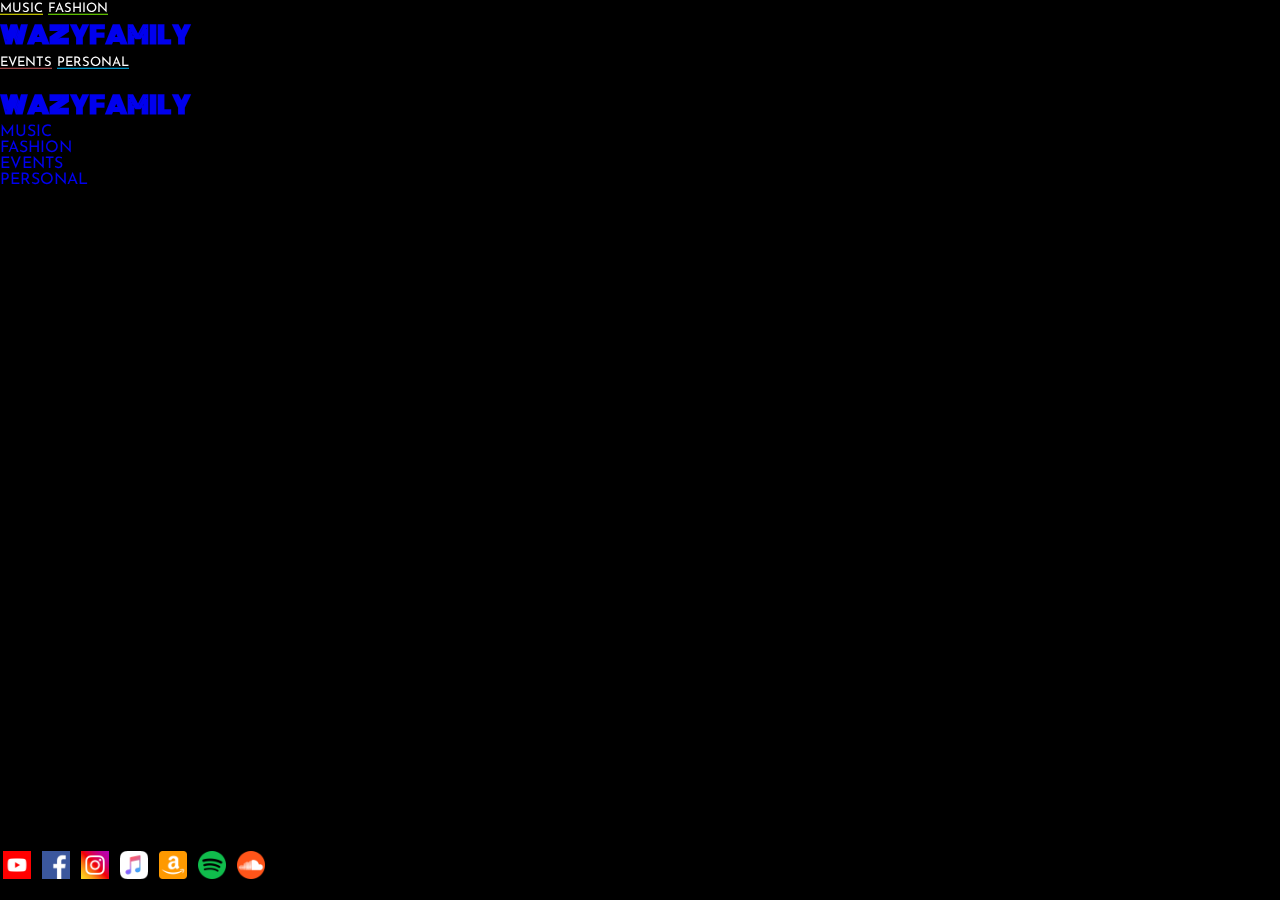
<file: Wazy_website/index.html>
<!DOCTYPE html>
<html>

<head>

  <meta charset="utf-8">
  <meta http-equiv="X-UA-Compatible" content="IE=edge">
  <title>WAZYFAMILY</title>
  <meta name="description" content="Wazy Family Website.">
  <link rel="stylesheet" href="https://stackpath.bootstrapcdn.com/bootstrap/4.1.3/css/bootstrap.min.css" integrity="sha384-MCw98/SFnGE8fJT3GXwEOngsV7Zt27NXFoaoApmYm81iuXoPkFOJwJ8ERdknLPMO" crossorigin="anonymous">
  <link href="https://fonts.googleapis.com/css?family=Josefin+Sans" rel="stylesheet">
  <link href="https://fonts.googleapis.com/css?family=Monoton" rel="stylesheet">
  <link rel="stylesheet"href="https://cdn.jsdelivr.net/npm/animate.css@3.5.2/animate.min.css">
  <link rel="stylesheet" href="https://use.fontawesome.com/releases/v5.2.0/css/all.css" integrity="sha384-hWVjflwFxL6sNzntih27bfxkr27PmbbK/iSvJ+a4+0owXq79v+lsFkW54bOGbiDQ" crossorigin="anonymous">
  <link rel="stylesheet" href="main.css">
  <link rel="stylesheet" href="homestyles.css">

</head>


<body>

  <div class = "d-none d-lg-block">
    <nav class="navbar navbar-dark sticky-top justify-content-center py-4 my-0 animated slideInDown" style = "background-color: black;">
      <div class = "container w-50">

        <a href="music.html" id = "music">MUSIC</a>
        <a href="fashion.html" id = "fashion">FASHION</a>

        <a href="home.html">
          <h2 class = "text-white">WAZYFAMILY</h2>
        </a>

        <a href="events.html" id= "events">EVENTS</a>

        <a href="Personal.html" id = "personal">PERSONAL</a>

      </div>
    </nav>
  </div>

  <div class="d-lg-none d-xl-none">
    <nav class="navbar navbar-dark sticky-top justify-content-between py-4 my-0" style = "background-color: black;">
      <button class="navbar-toggler" type="button" data-toggle="collapse" data-target="#navbarToggle" aria-controls="navbarToggle" aria-expanded="false" aria-label="Toggle navigation">
        <span class = "text-white">
          <i class="fas fa-bars"></i>
        </span>
      </button>
      <a href="home.html">
        <h2 class = "text-white">WAZYFAMILY</h2>
      </a>
    </nav>

    <div class = "collapse navbar-collapse" id ="navbarToggle">
      <ul class="navbar-nav pl-4">
        <li class="nav-item">
          <a class="nav-link text-white" href="music.html">MUSIC</a>
        </li>
        <li class="nav-item">
          <a class="nav-link text-white" href="fashion.html">FASHION</a>
        </li>
        <li class="nav-item">
          <a class="nav-link text-white" href="events.html">EVENTS</a>
        </li>
        <li class = "nav-item">
          <a class = "nav-link text-white" href = "personal.html">PERSONAL</a>
        </li>
      </ul>

    </div>
  </div>


<iframe src="https://www.youtube.com/embed/9nGNJSg7Fws?autoplay=1;&ampcontrols=0;rel=0&amp;&ampshowinfo=0&amp;mute=1" frameborder="0" allow="autoplay; encrypted-media" allowfullscreen></iframe>

  <!-- <video autoplay loop muted>
    <source src="resource/misc_video/Hameed%20Idowu%20feat.%20CDQ%20-%20Regular.mp4" type="video/mp4" />
  </video> -->


  <div id = "footer">
    <div class = "container">
      <div class = "row">
        <div class = "col-sm text-center text-white ">
          <sub>powered by Imagine Creative Works</sub>
        </div>
        <div class = "col-sm text-center text-white">
          <sub>wazyfamily © 2018</sub>
        </div>
        <div class = "col-sm text-center">
          <a href="https://www.youtube.com/user/1hameed"> <img src="resource/icons/youtube.png" class="icon rounded-circle"/> </a>
          <a href="https://www.facebook.com/george.idowu"> <img src="resource/icons/facebook.png" class="icon rounded-circle"/></a>
          <a href="https://www.instagram.com/simplyhameed/?hl=en"> <img src="resource/icons/instagram.png" class="icon rounded-circle"/></a>
          <a href="https://itunes.apple.com/us/album/regular-feat.-cdq-single/id1138903142"><img src="resource/icons/applemusic2.png" class="icon rounded-circle"/></a>
          <a href="https://www.amazon.com/Regular-feat-Explicit-Hameed-Idowu/dp/B01JD1ZK1K"><img src="resource/icons/amazon.png" class="icon rounded-circle"/></a>
          <a href="https://open.spotify.com/artist/2qyi29uHI6UryMw1IJiy9b"> <img src="resource/icons/spotify.png" class="icon rounded-circle"/></a>
          <a href="https://soundcloud.com/simplyhameed"> <img src="resource/icons/soundcloud.png" class="icon rounded-circle"/></a>
        </div>
      </div>
    </div>
  </div>


</div>

<script src="https://code.jquery.com/jquery-3.3.1.slim.min.js" integrity="sha384-q8i/X+965DzO0rT7abK41JStQIAqVgRVzpbzo5smXKp4YfRvH+8abtTE1Pi6jizo" crossorigin="anonymous"></script>
<script src="https://cdnjs.cloudflare.com/ajax/libs/popper.js/1.14.3/umd/popper.min.js" integrity="sha384-ZMP7rVo3mIykV+2+9J3UJ46jBk0WLaUAdn689aCwoqbBJiSnjAK/l8WvCWPIPm49" crossorigin="anonymous"></script>
<script src="https://stackpath.bootstrapcdn.com/bootstrap/4.1.3/js/bootstrap.min.js" integrity="sha384-ChfqqxuZUCnJSK3+MXmPNIyE6ZbWh2IMqE241rYiqJxyMiZ6OW/JmZQ5stwEULTy" crossorigin="anonymous"></script>

</body>

</html>
</file>
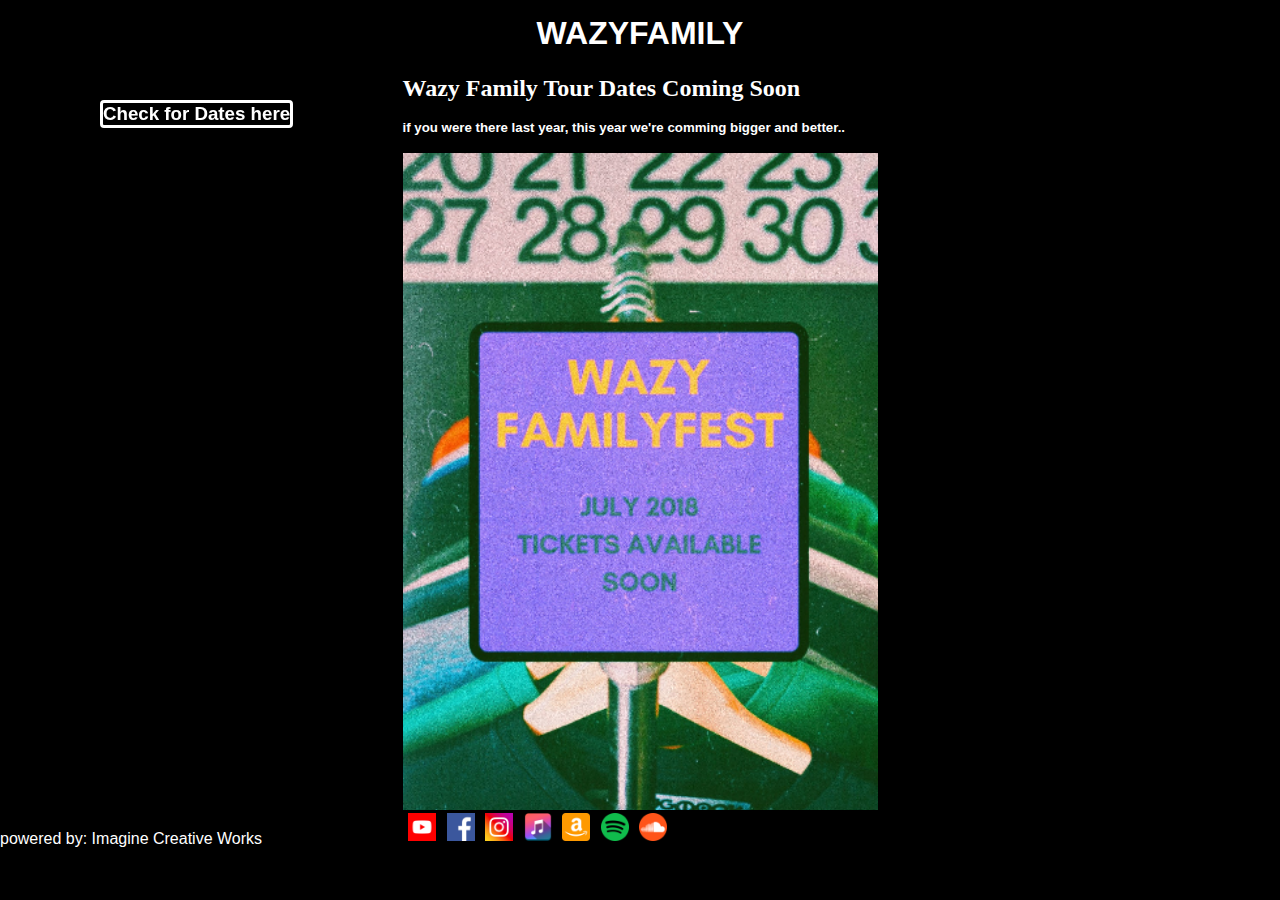
<file: Wazy_website/events.html>
﻿<!DOCTYPE html>
<html>
    
    <head>
        
        <meta charset="utf-8">
        <meta http-equiv="X-UA-Compatible" content="IE=edge">
        <title> Wazyfamily </title>
        <meta name="description" content="Wazy Family Website.">
        <link rel="stylesheet" href="main.css">
        <link rel="stylesheet" href="eventsstyles.css">
        
        
    </head>
    
    
    <body>
        
      
        <div id='header'>
            <a href="index.html"><h1>Wazyfamily</h1></a>
        </div>
        

 
        <div id='body'> 
            
            <div id='content'>
                <h2>Wazy Family Tour Dates Coming Soon</h2>
                <br/>
                <h5> if you were there last year, this year we're comming bigger and better..</h5>
                <br/>
                <img src='resource/events/events.PNG'/>
          
            </div>
                  <a href="https://www.eventbrite.com/o/wazy-family-13693979516" id='eventbrite'><h3> Check for Dates here </h3></a>
            
            
        
        </div>
        
         <div id='footer'>
            
                <a href="http://www.icwks.com/" id='icwtext'> powered by: Imagine Creative Works </a> 
                <span id='trademark'> wazyfamily ©  2018 </span> 

                <a href="https://www.youtube.com/user/1hameed"> <img src="resource/icons/youtube.png" class="icon"/> </a>
                <a href="https://www.facebook.com/george.idowu"> <img src="resource/icons/facebook.png" class="icon"/></a>
                <a href="https://www.instagram.com/simplyhameed/?hl=en"> <img src="resource/icons/instagram.png" class="icon"/></a>
                <a href="https://itunes.apple.com/us/album/regular-feat.-cdq-single/id1138903142"><img src="resource/icons/applemusic.png" class="icon"/></a>
                <a href="https://www.amazon.com/Regular-feat-Explicit-Hameed-Idowu/dp/B01JD1ZK1K"><img src="resource/icons/amazon.png" class="icon"/></a>
                <a href="https://open.spotify.com/artist/2qyi29uHI6UryMw1IJiy9b"> <img src="resource/icons/spotify.png" class="icon"/></a>
                <a href="https://soundcloud.com/simplyhameed"> <img src="resource/icons/soundcloud.png" class="icon"/></a>
            </div>
        
    </body>
    
</html>
</file>
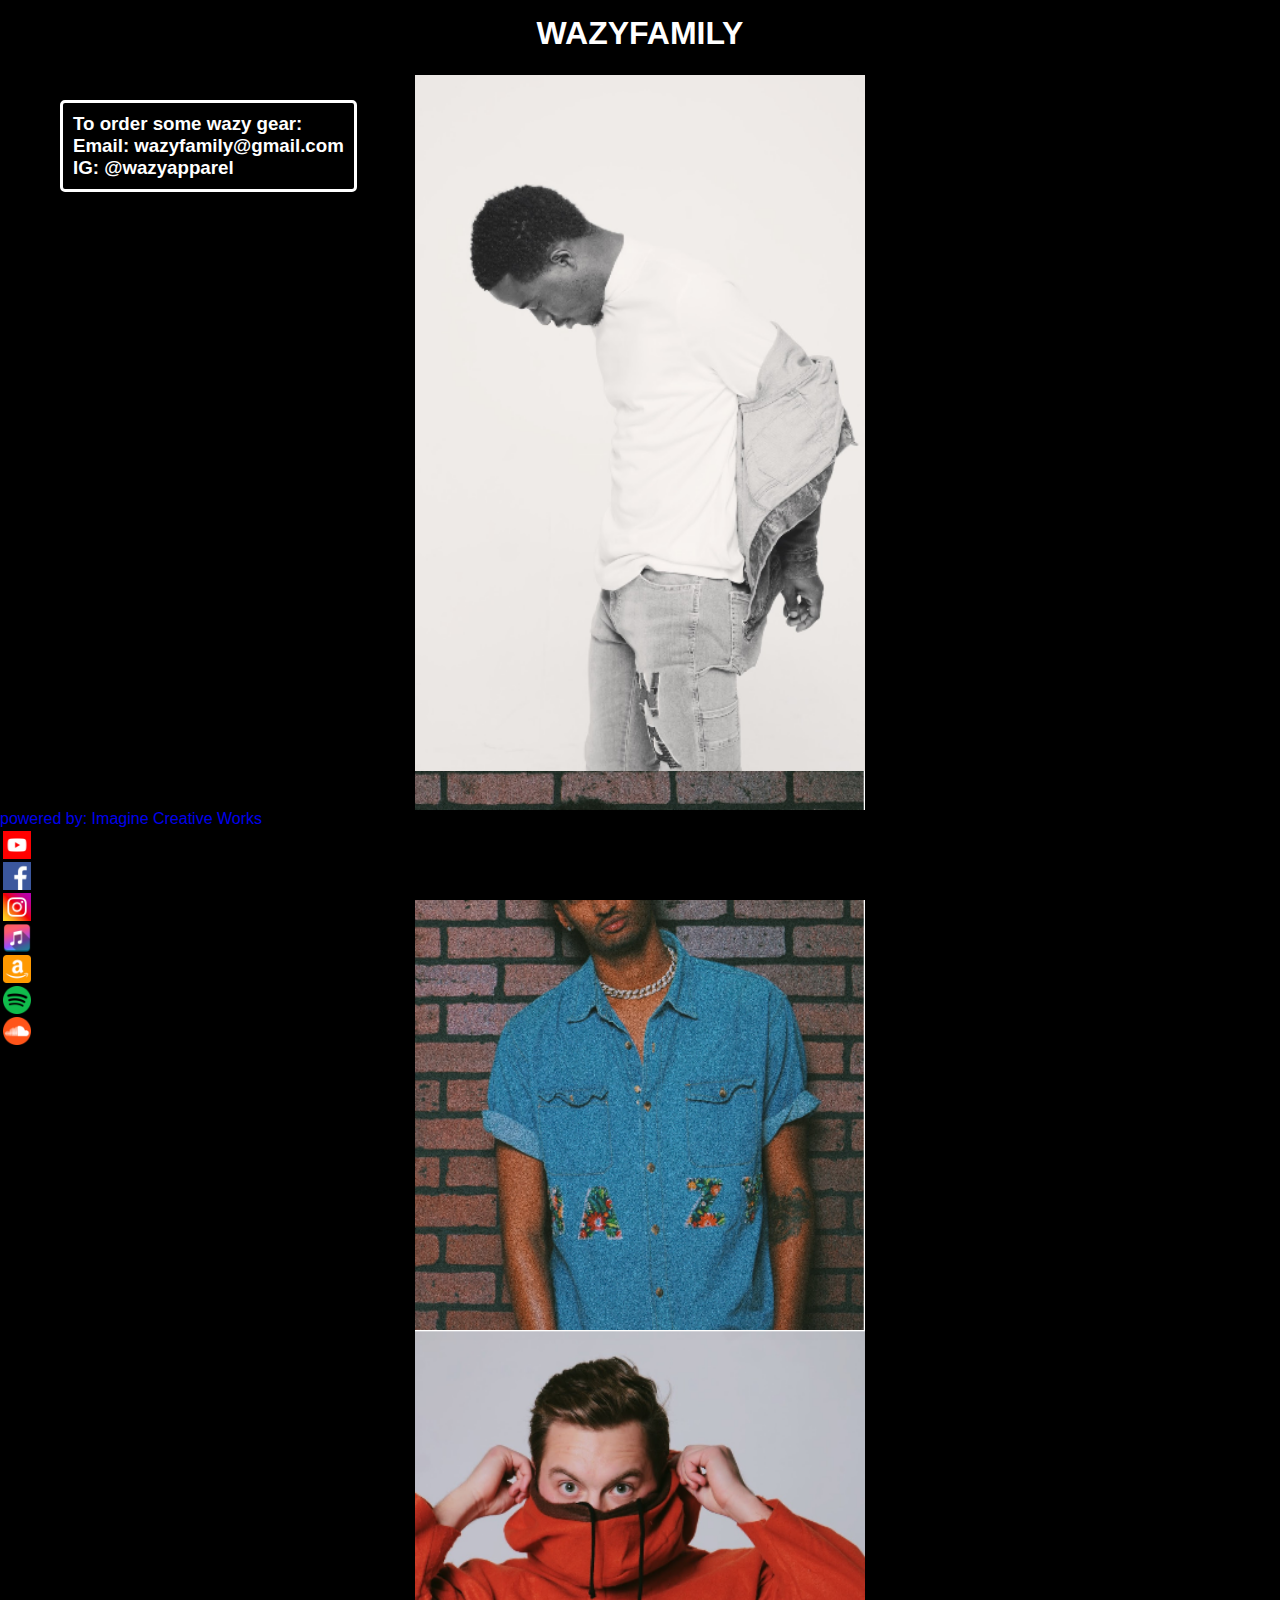
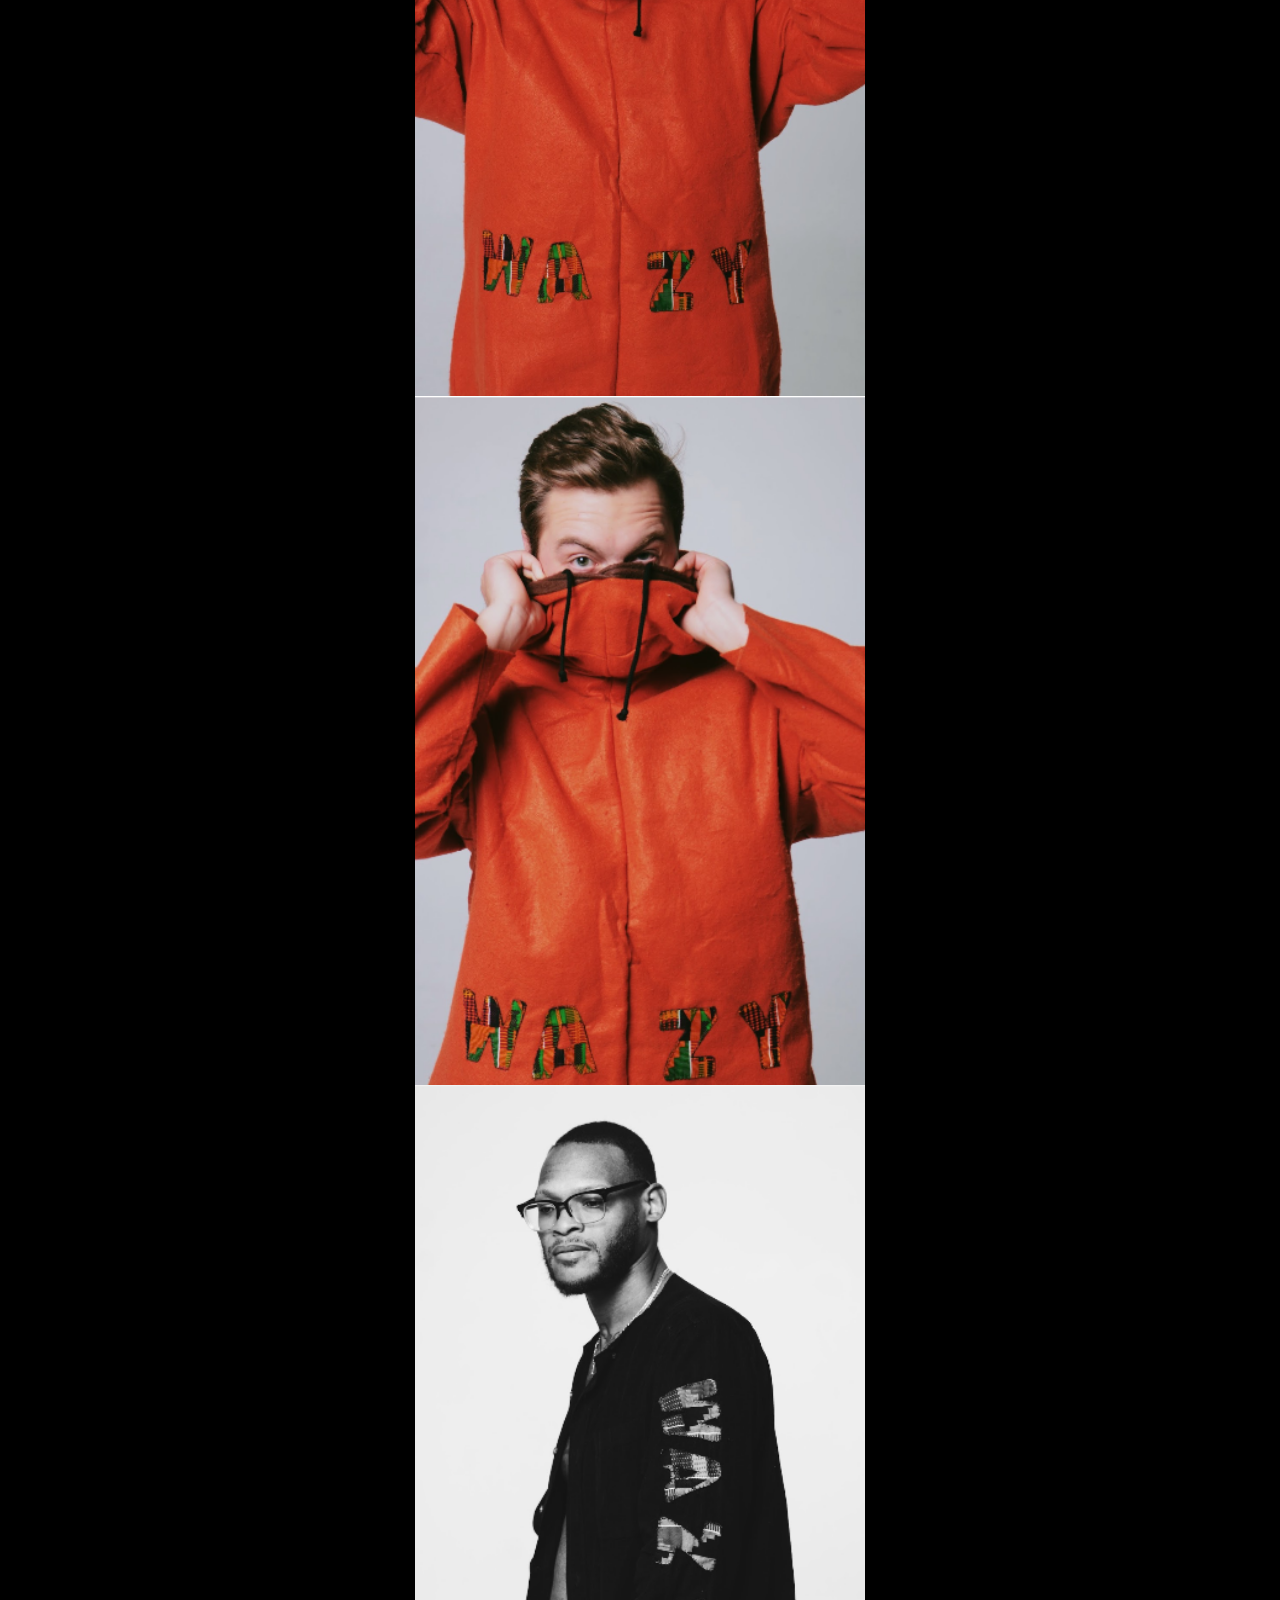
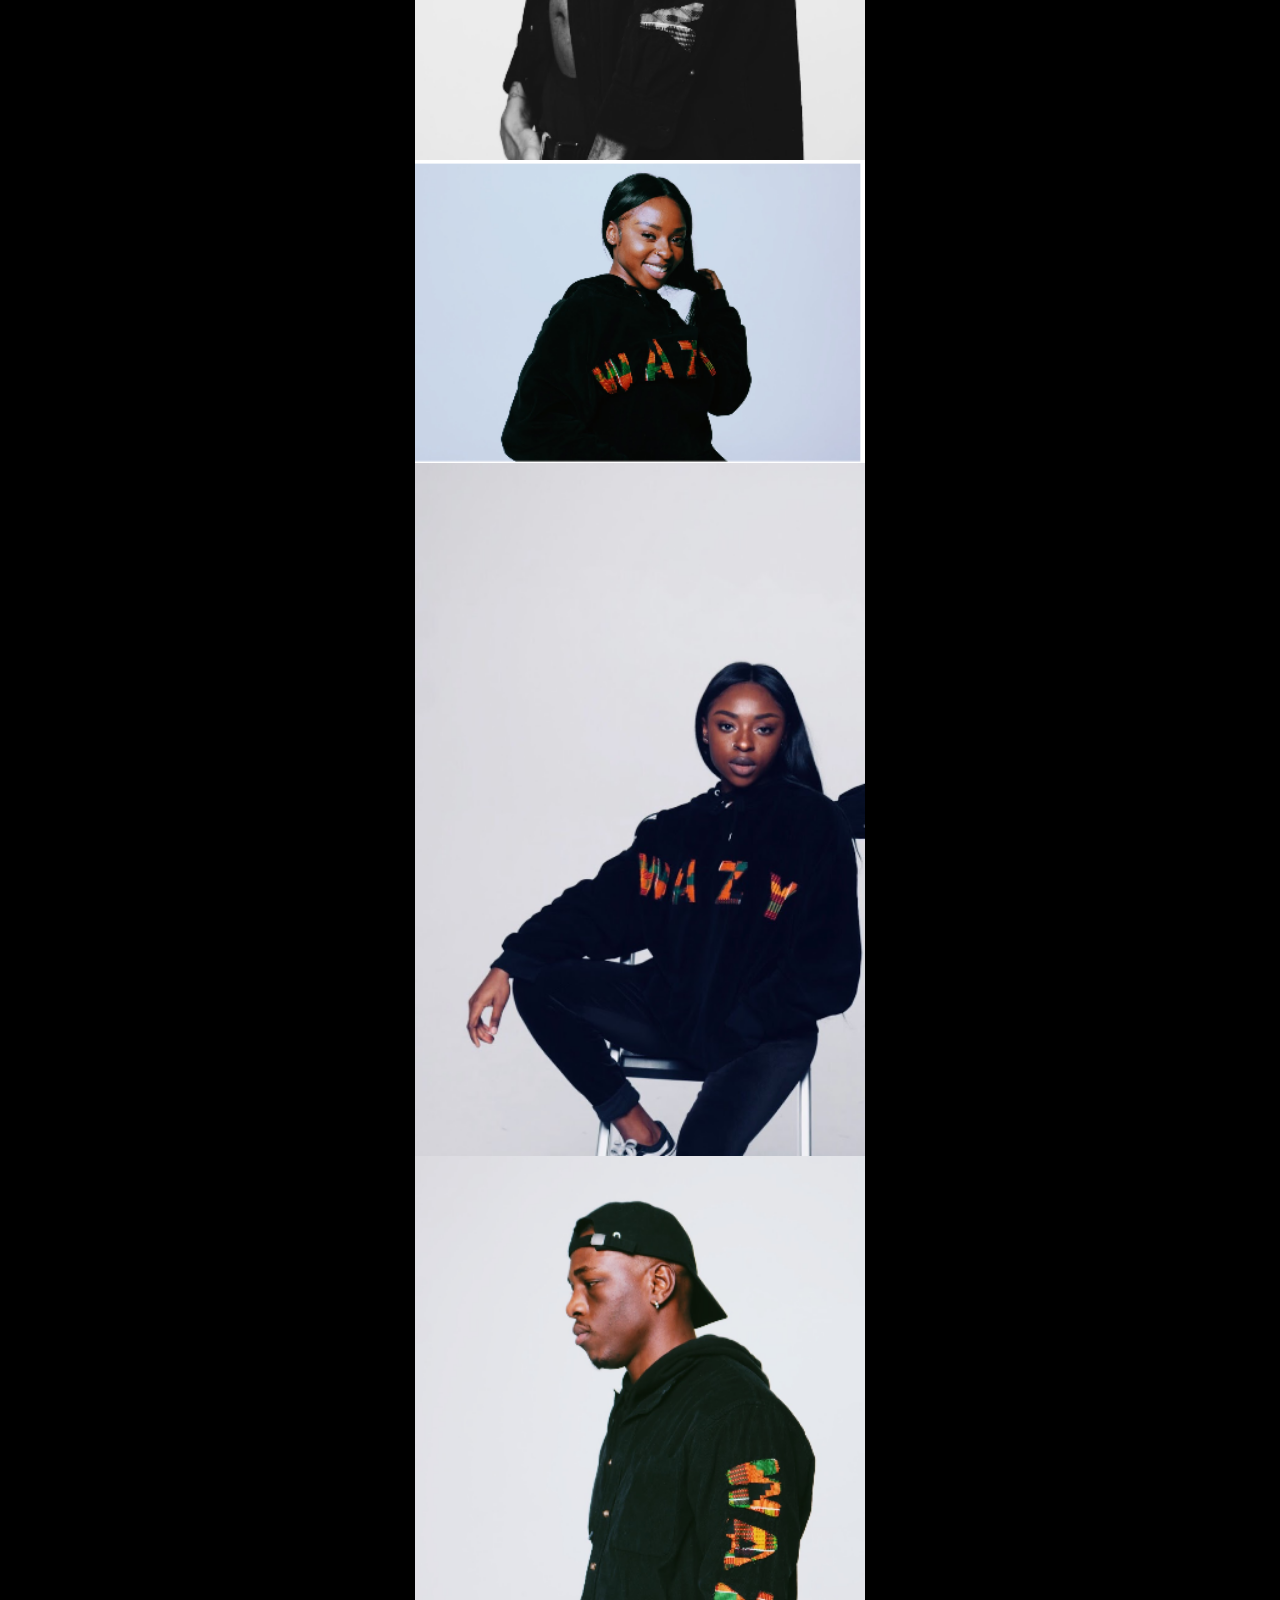
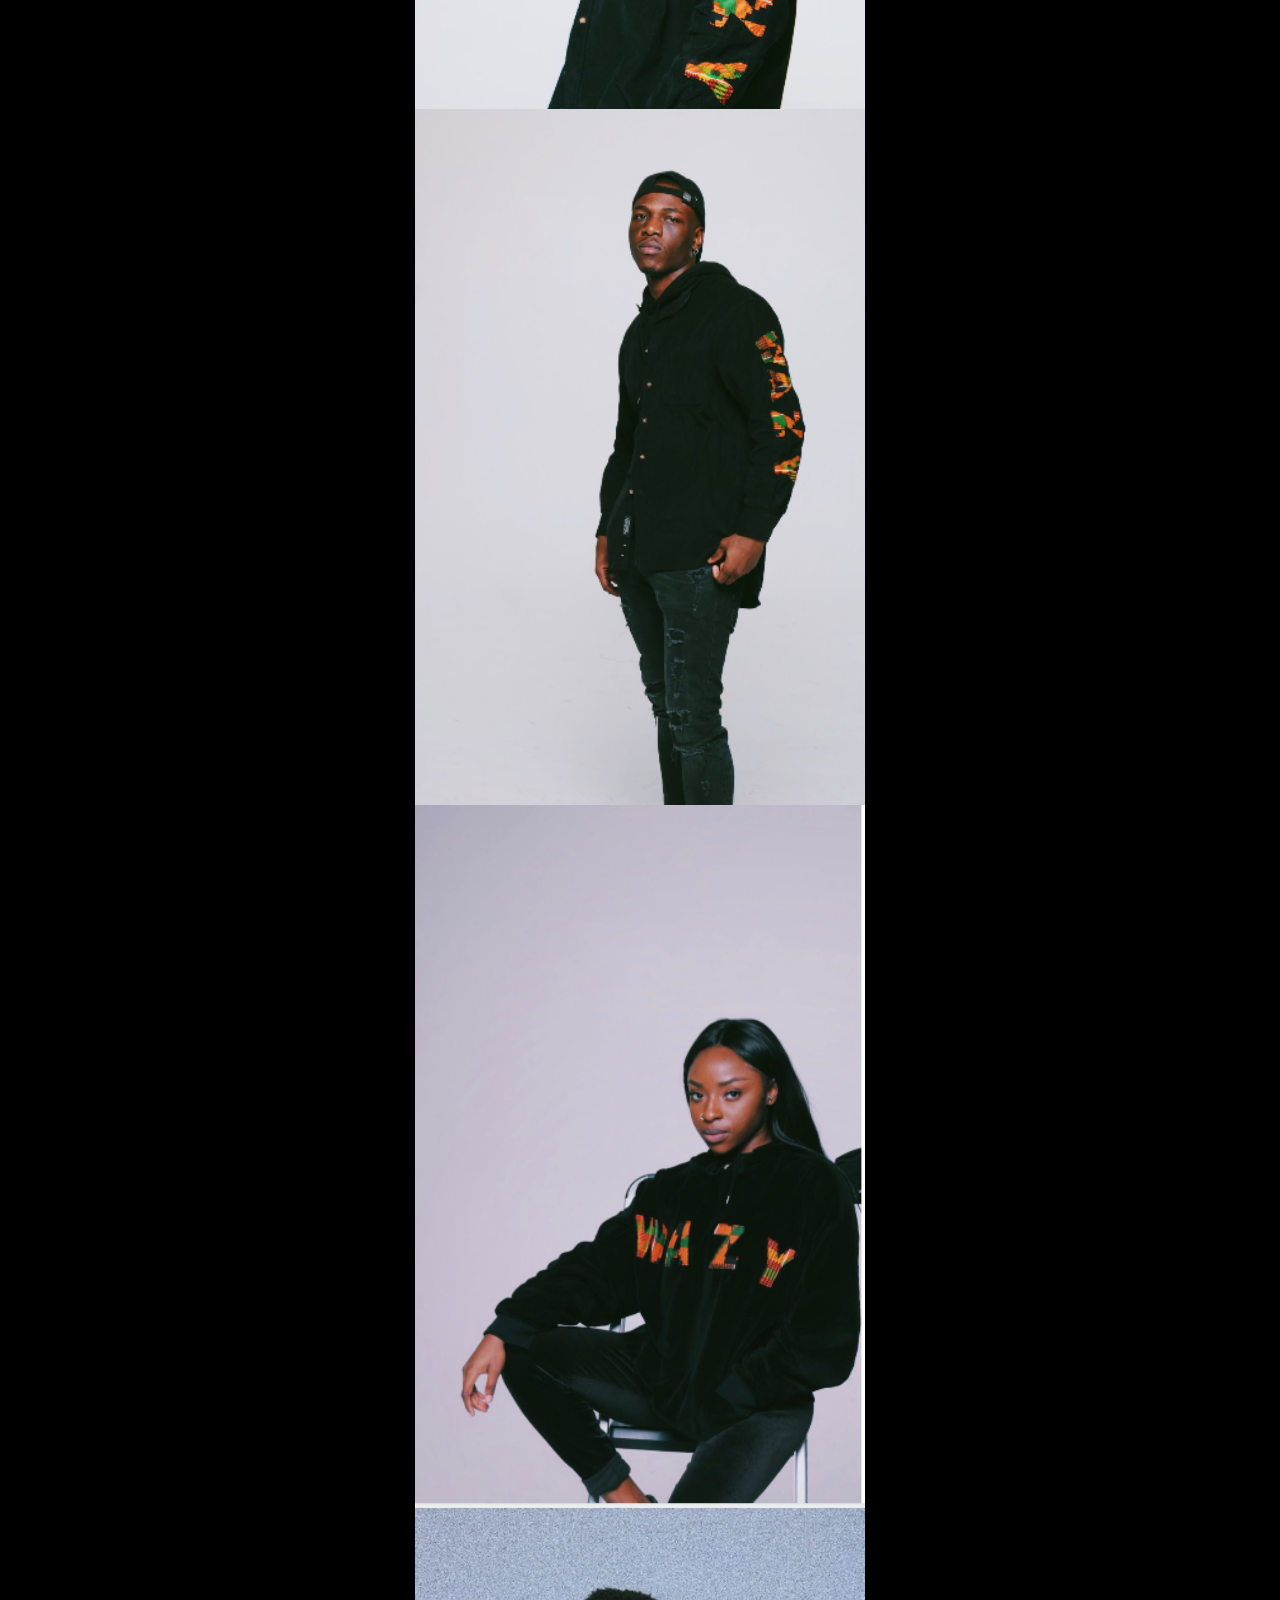
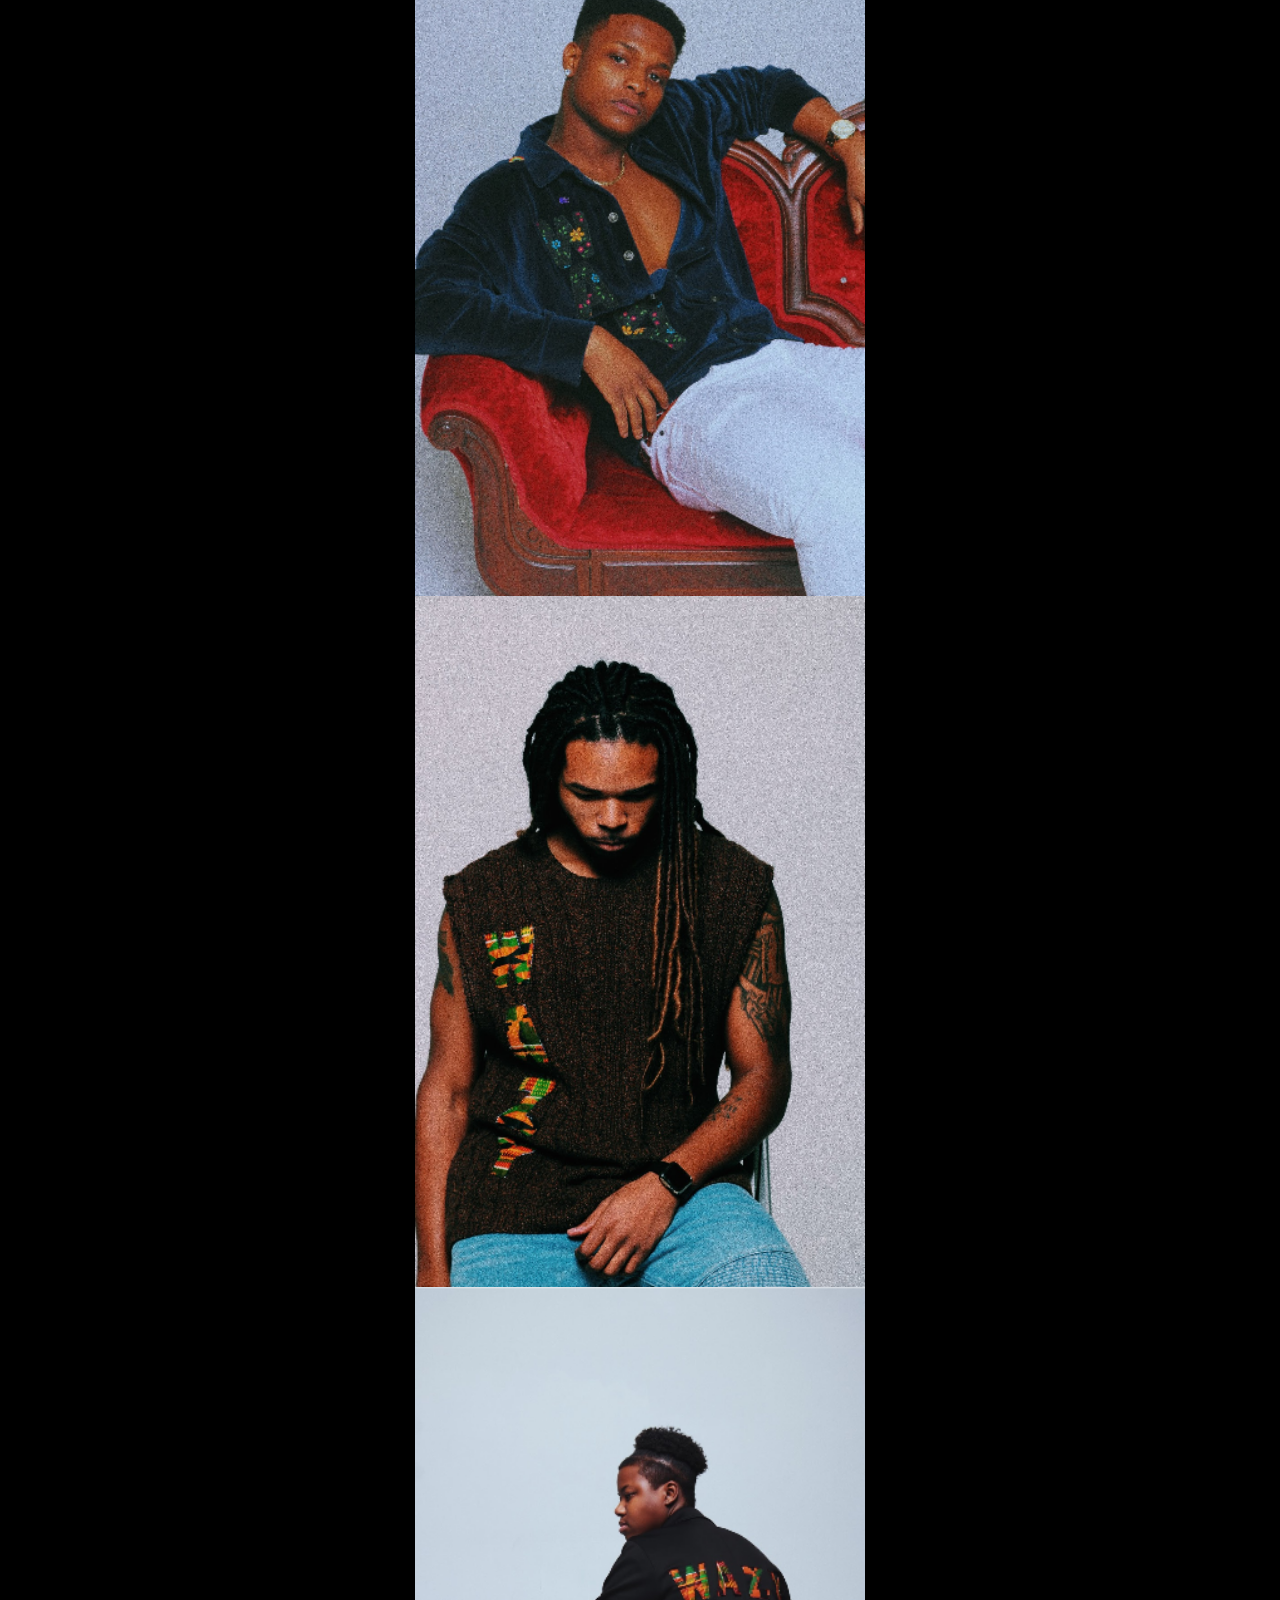
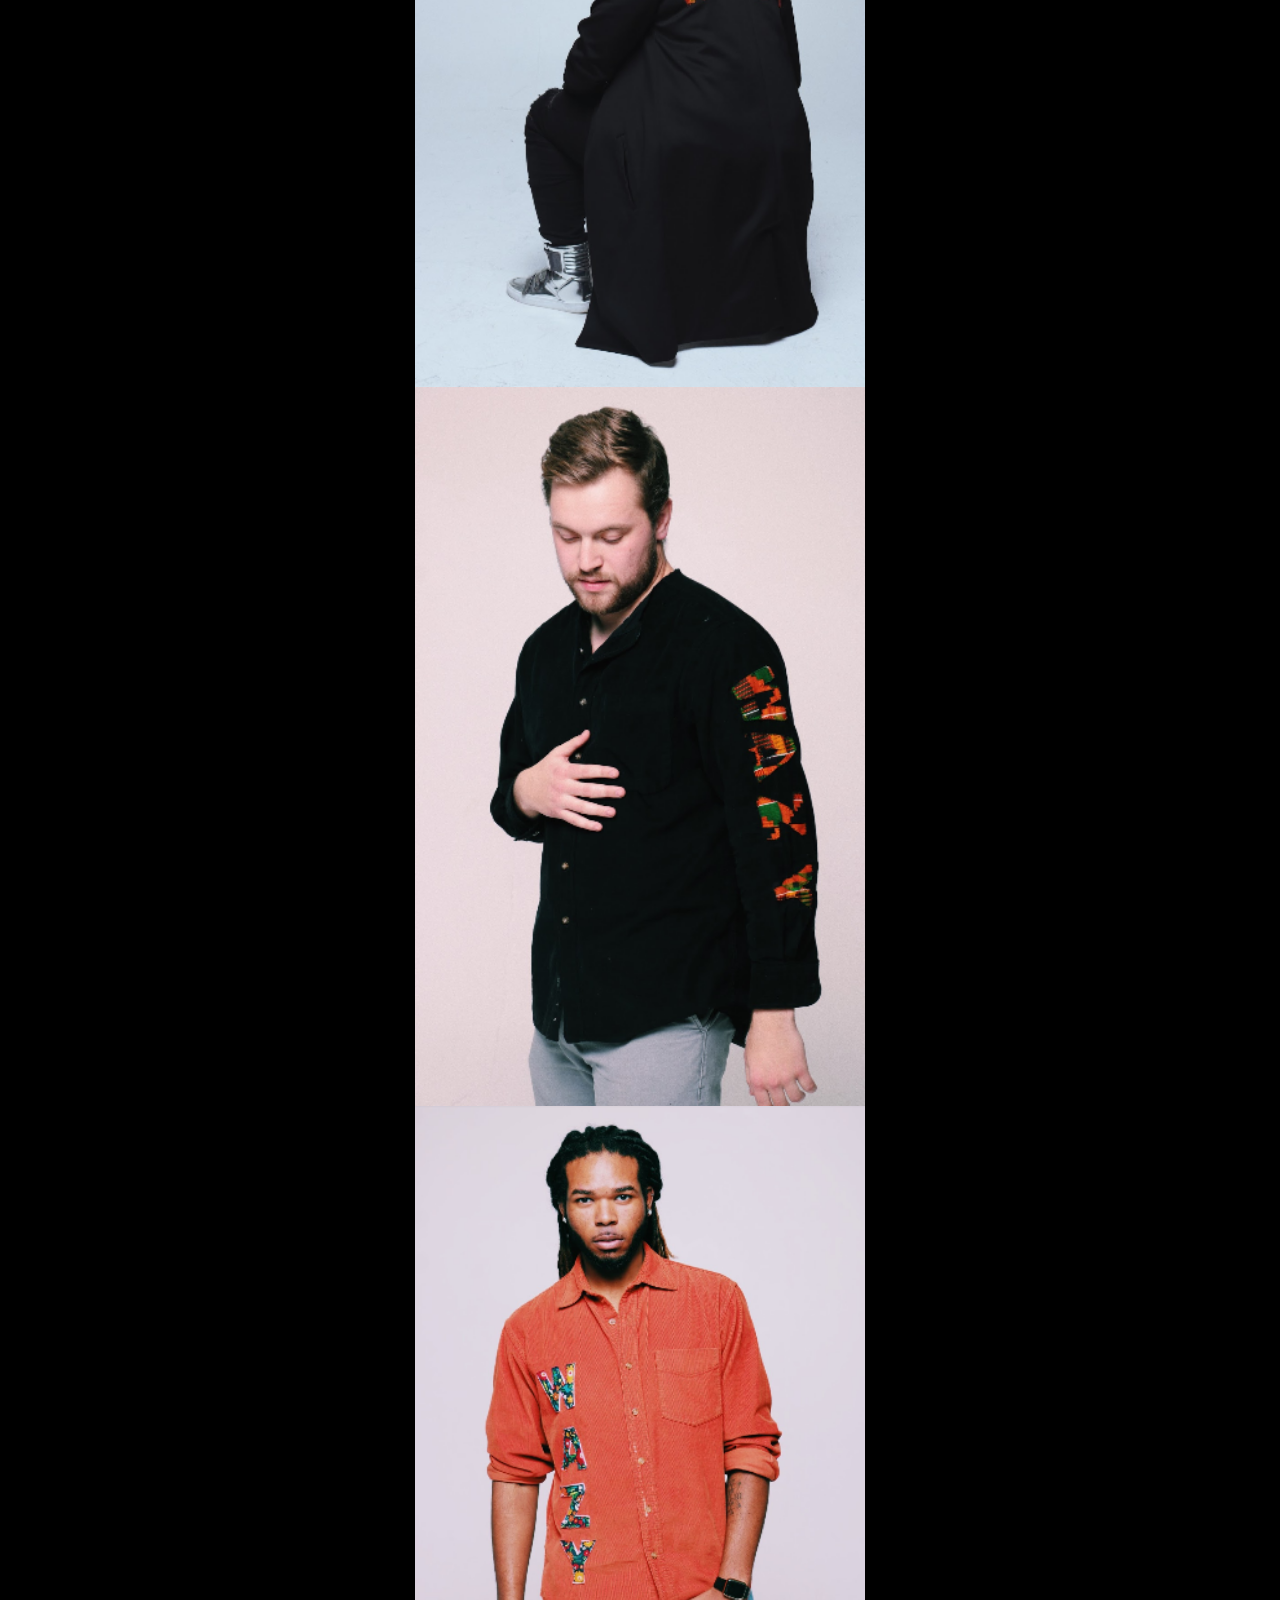
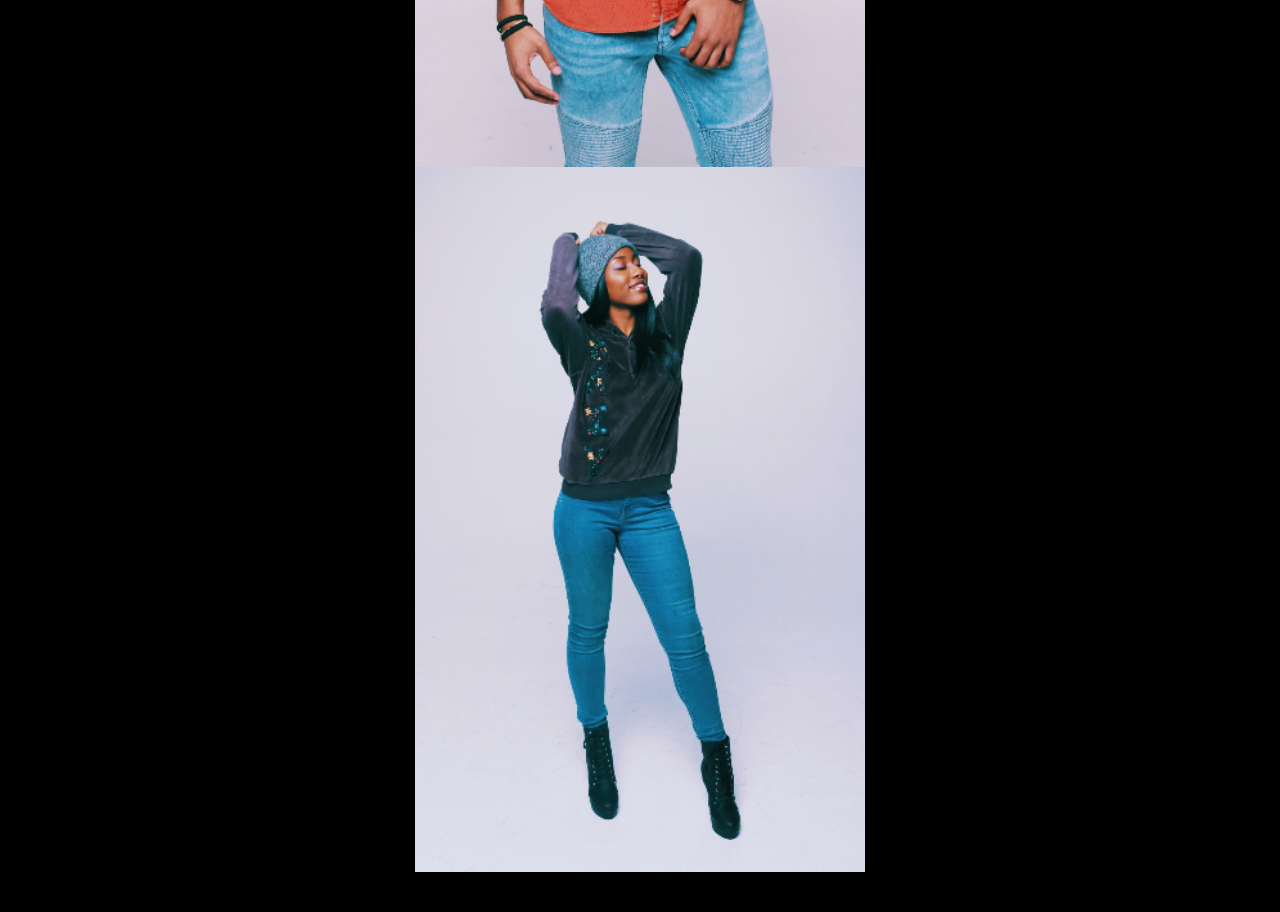
<file: Wazy_website/fashion.html>
﻿<!DOCTYPE html>
<html>
    
    <head>
        
        <meta charset="utf-8">
        <meta http-equiv="X-UA-Compatible" content="IE=edge">
        <title> Wazyfamily </title>
        <meta name="description" content="Wazy Family Website.">
        <link rel="stylesheet" href="main.css">
        <link rel="stylesheet" href="fashionstyles.css">
        
        
    </head>
    
    
    <body>
        
      
        <div id='header'>
           <a href="index.html"><h1>Wazyfamily</h1></a>
        </div>
        

        <div id='emailme'>
            <h3> To order some wazy gear:  <br/>
                Email: wazyfamily@gmail.com  <br/>
                IG:    @wazyapparel
                </h3>
        </div>
        
        <div id='body'> 
            
                 
                <img  class="clothingitem" src="resource/fashion/001.PNG"/>
                <img  src="resource/fashion/003.PNG"/>
                <img  src="resource/fashion/004.PNG"/>  
                <img  src="resource/fashion/005.PNG"/>
                <img  src="resource/fashion/006.PNG"/>
                <img  src="resource/fashion/007.PNG"/>
                <img  src="resource/fashion/008.PNG"/>
                <img  src="resource/fashion/009.PNG"/>
                <img  src="resource/fashion/010.PNG"/>
                <img  src="resource/fashion/011.PNG"/>
                <img  src="resource/fashion/012.PNG"/>
                <img  src="resource/fashion/013.PNG"/>
                <img  src="resource/fashion/014.PNG"/>
                <img  src="resource/fashion/015.PNG"/>
                <img  src="resource/fashion/016.PNG"/>
                <img  src="resource/fashion/017.PNG"/>
              
            
        </div>
        
            <div id='footer'>
            
                <a href="http://www.icwks.com/" id='icwtext'> powered by: Imagine Creative Works </a> 
                <span id='trademark'> wazyfamily ©  2018 </span> 

                <a href="https://www.youtube.com/user/1hameed"> <img src="resource/icons/youtube.png" class="icon"/> </a>
                <a href="https://www.facebook.com/george.idowu"> <img src="resource/icons/facebook.png" class="icon"/></a>
                <a href="https://www.instagram.com/simplyhameed/?hl=en"> <img src="resource/icons/instagram.png" class="icon"/></a>
                <a href="https://itunes.apple.com/us/album/regular-feat.-cdq-single/id1138903142"><img src="resource/icons/applemusic.png" class="icon"/></a>
                <a href="https://www.amazon.com/Regular-feat-Explicit-Hameed-Idowu/dp/B01JD1ZK1K"><img src="resource/icons/amazon.png" class="icon"/></a>
                <a href="https://open.spotify.com/artist/2qyi29uHI6UryMw1IJiy9b"> <img src="resource/icons/spotify.png" class="icon"/></a>
                <a href="https://soundcloud.com/simplyhameed"> <img src="resource/icons/soundcloud.png" class="icon"/></a>
            </div>
        
    </body>
    
</html>
</file>
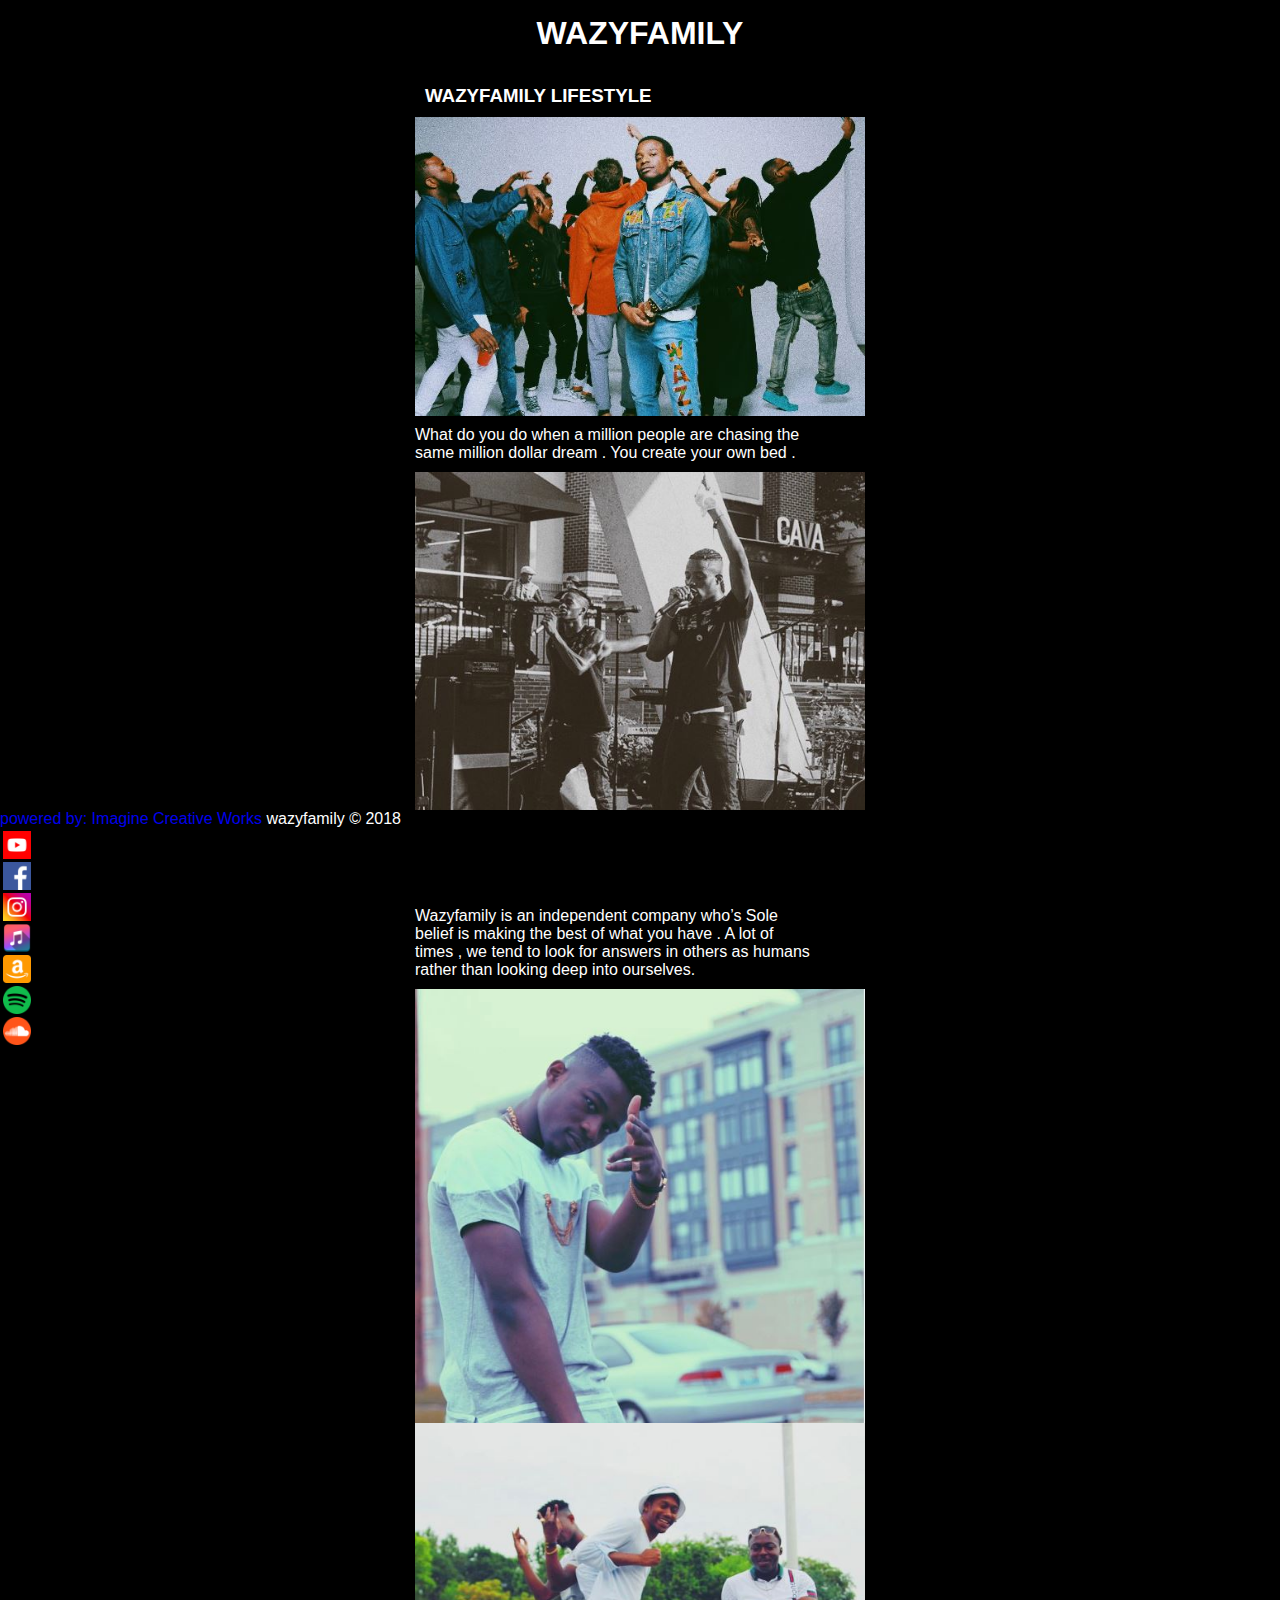
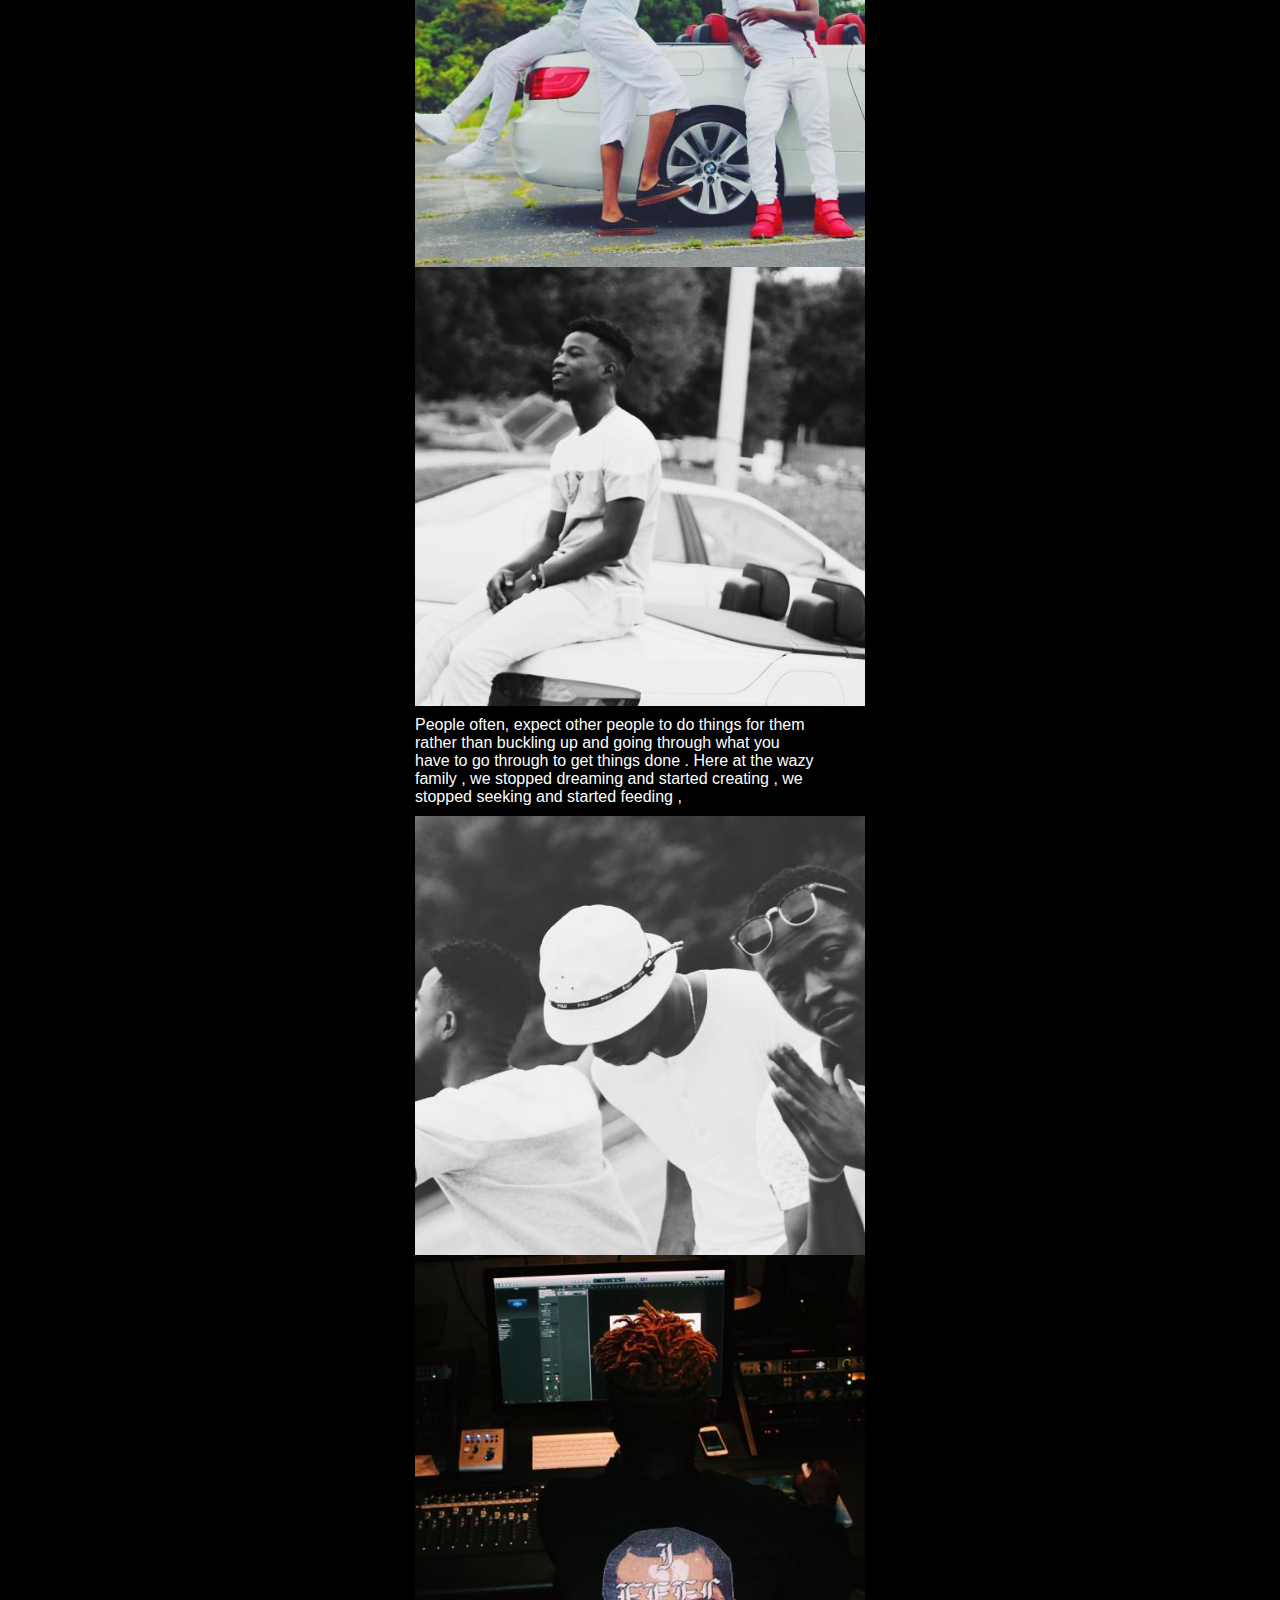
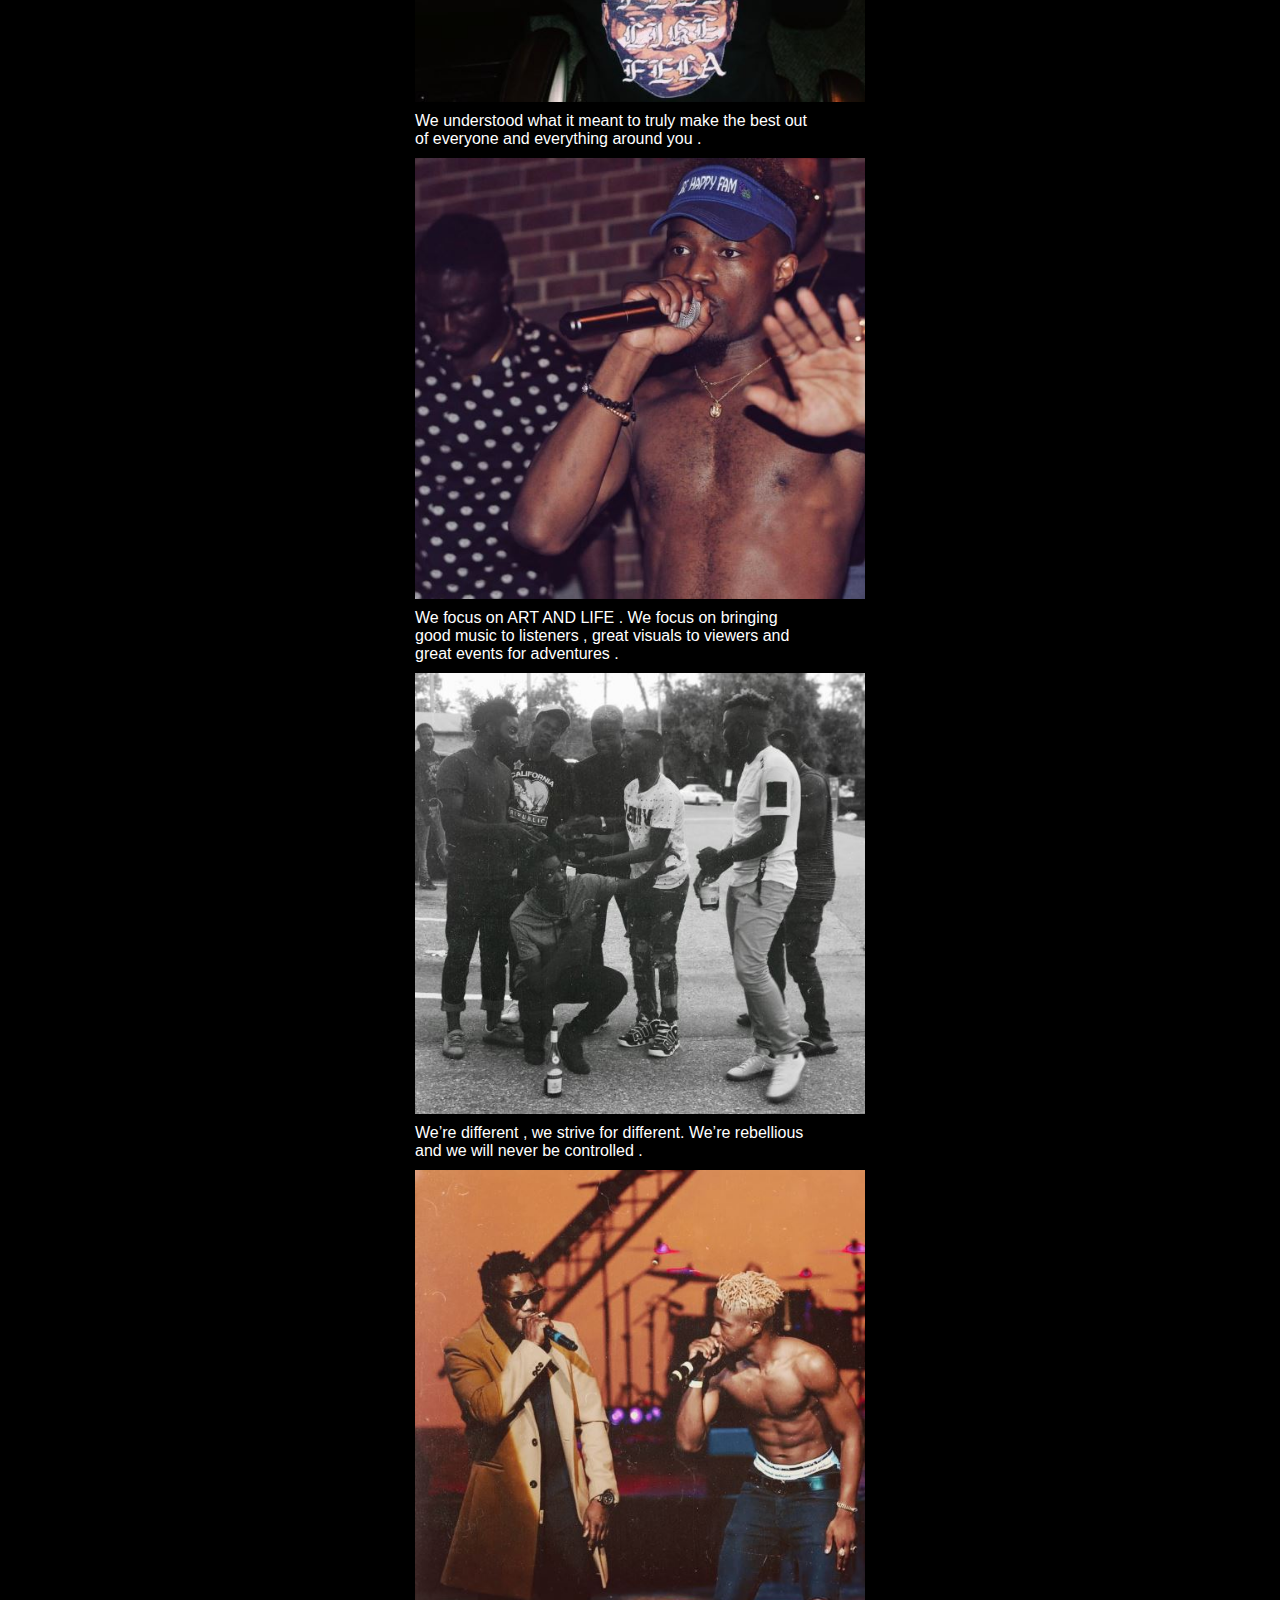
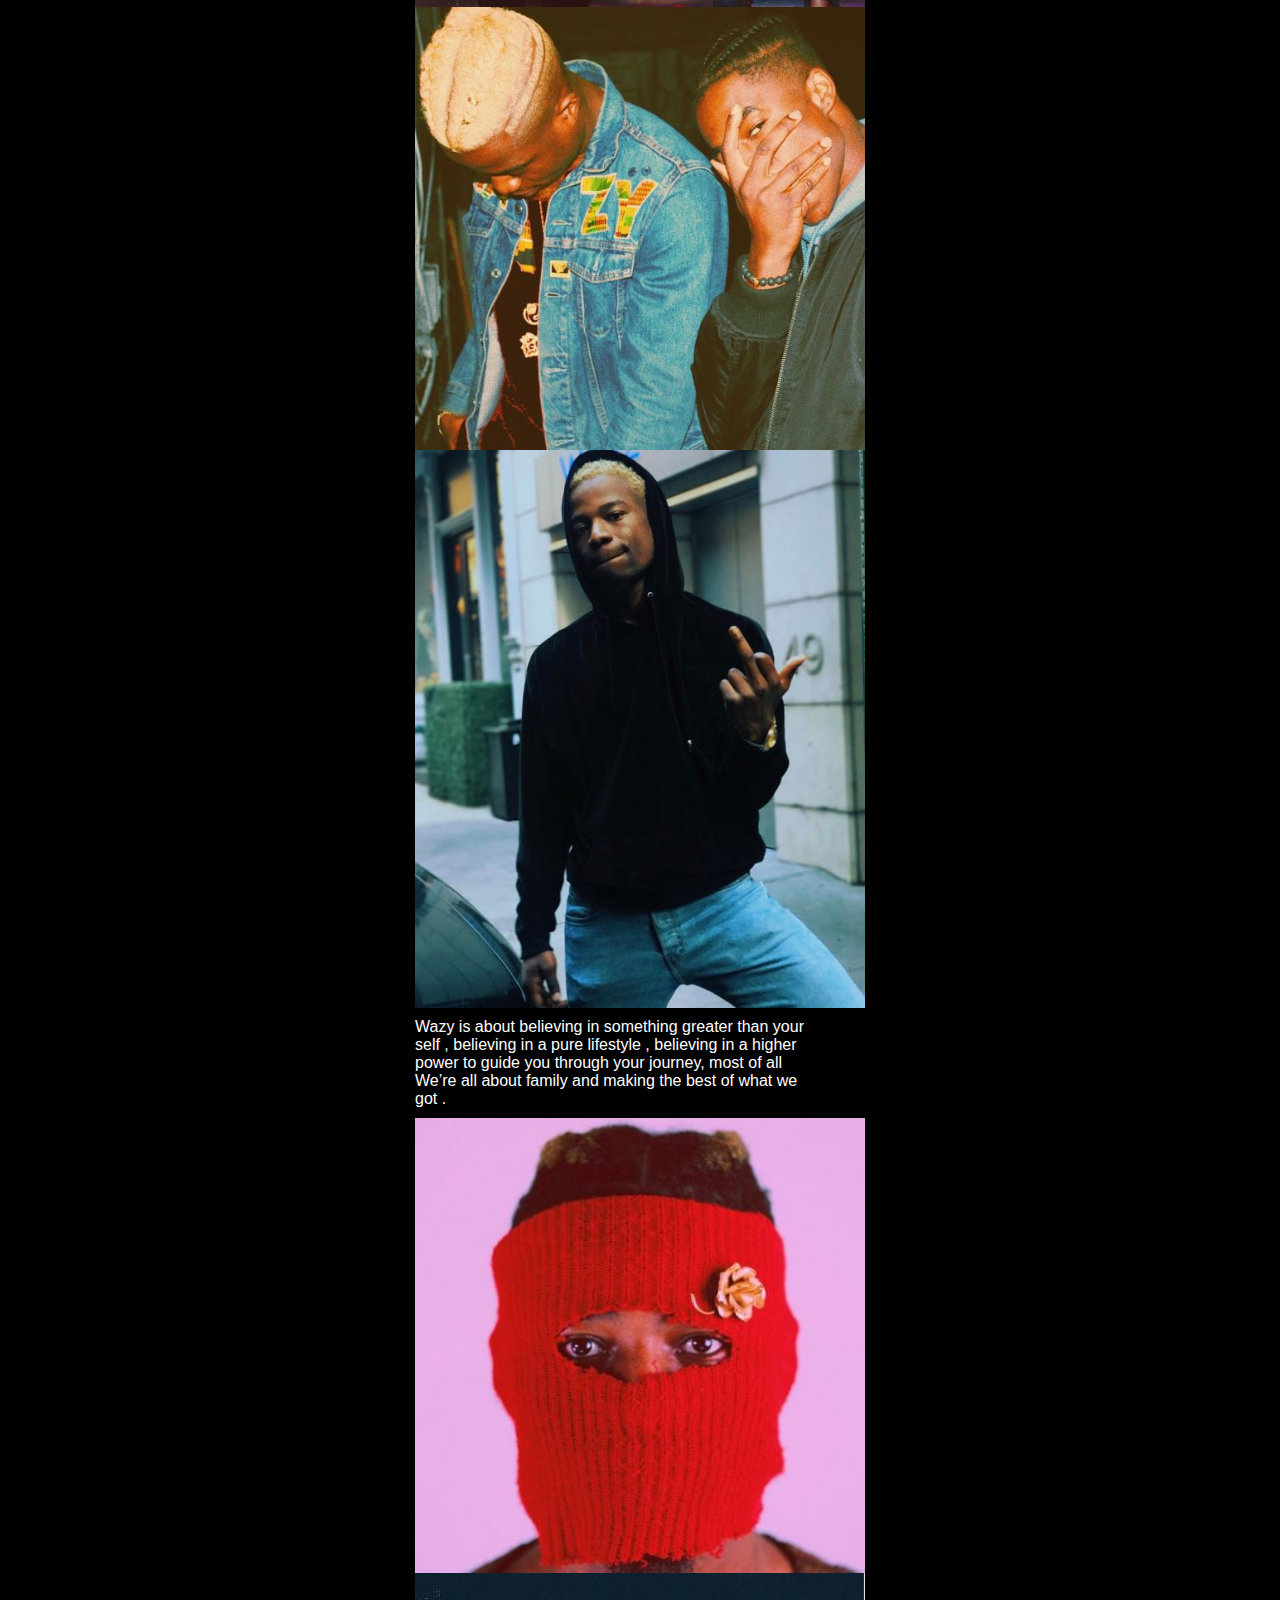
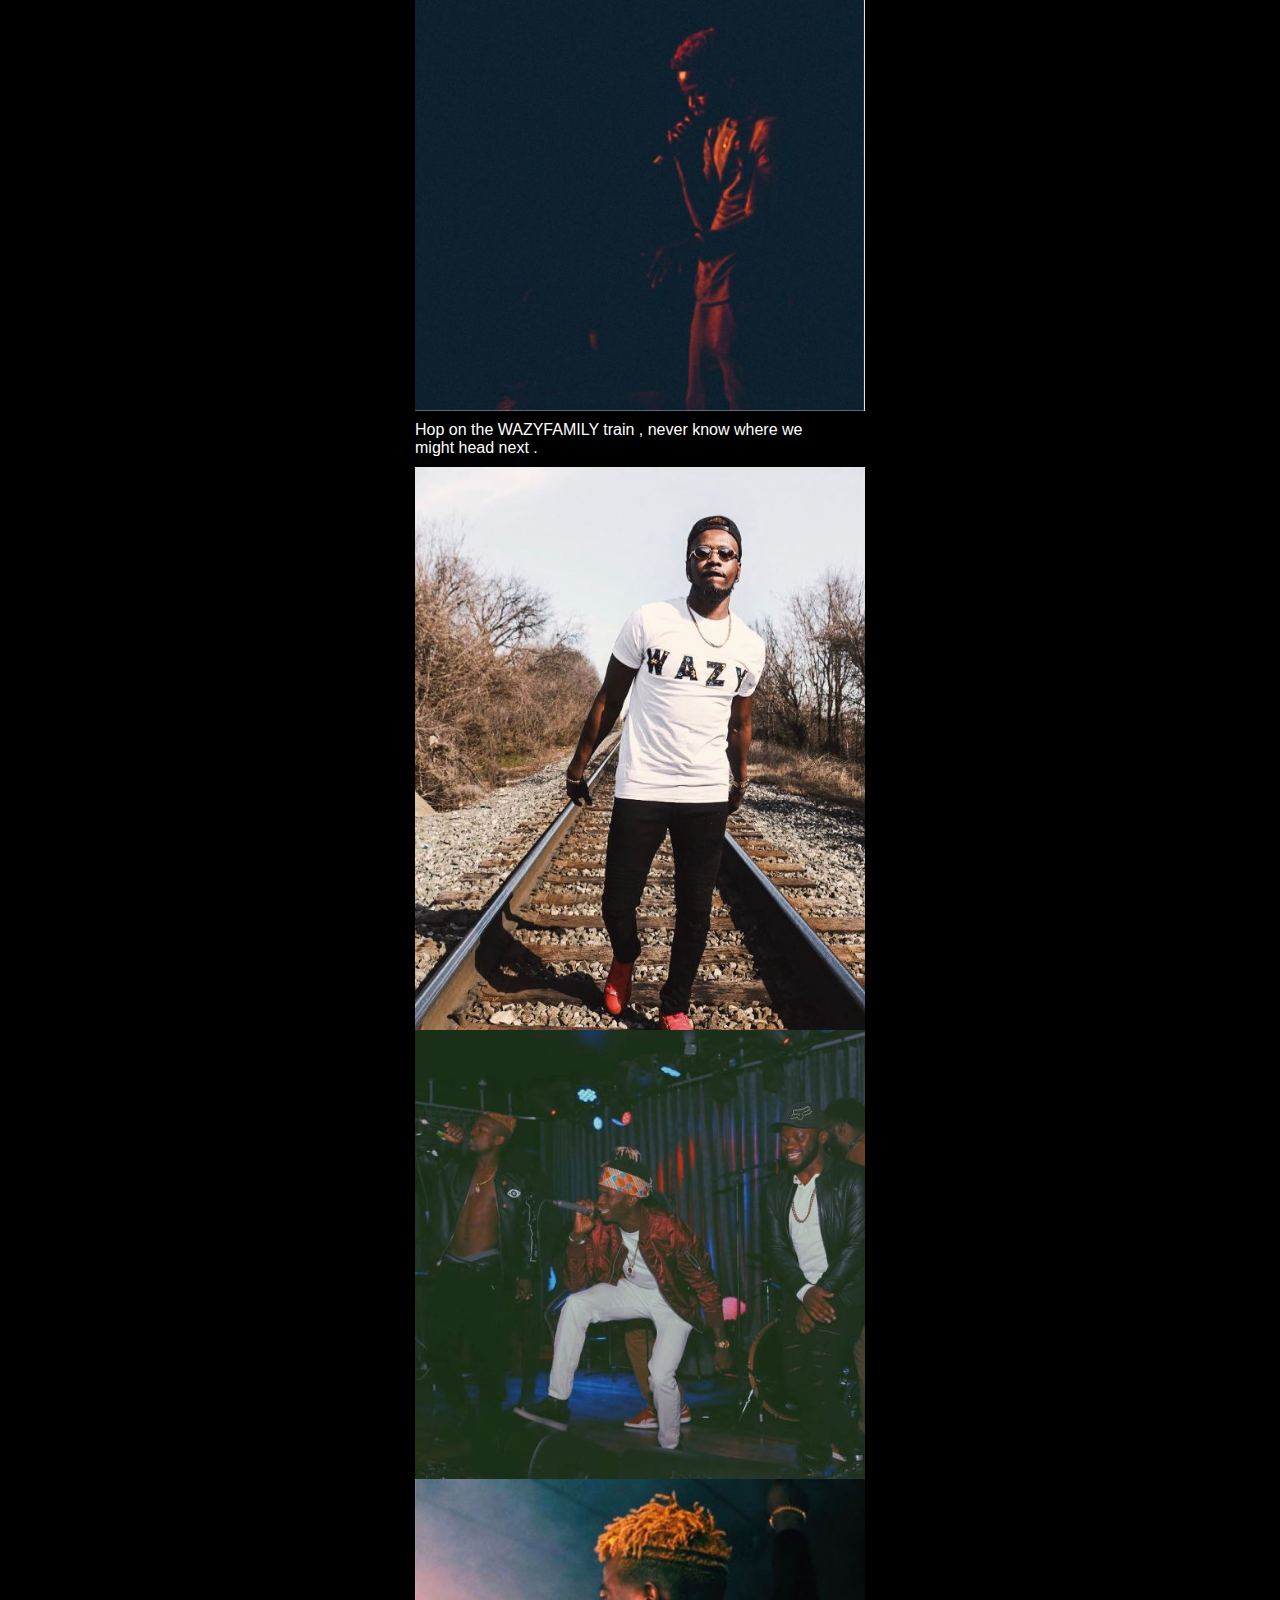
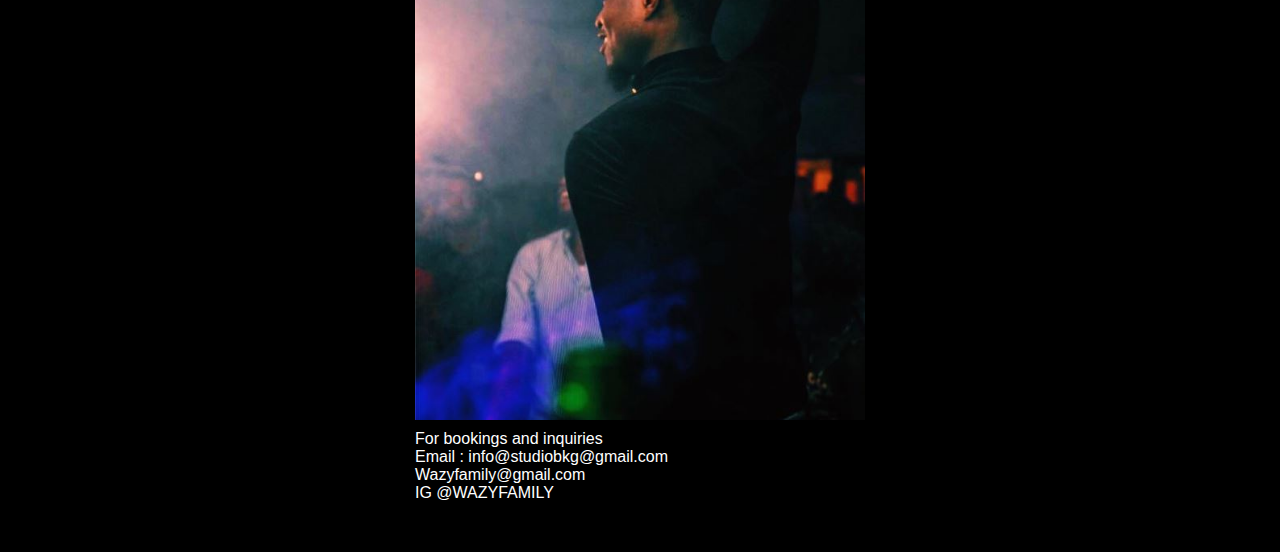
<file: Wazy_website/personal.html>
﻿<!DOCTYPE html>

<html>
    <head>
        
        <meta charset="utf-8">
        <meta http-equiv="X-UA-Compatible" content="IE=edge">
        <title> Wazyfamily Lifestyle </title>
        <meta name="description" content="Wazy Family Website.">
        <link rel="stylesheet" href="main.css">
        <link rel="stylesheet" href="personalstyles.css">
        
        
    </head> 
    <body>
        

        
      
        <div id='header'>
            <a href="index.html"> <h1>Wazyfamily</h1></a>
        </div>
        

        <div id='body'>
        
        
            <h3> WAZYFAMILY LIFESTYLE </h3>
            
            <img src="resource/personal_images/001.JPG" / >
            
            <p>
                What do you do when a million people are chasing the same million dollar dream .
                You create your own bed . 
            </p>
            
            <img src="resource/personal_images/002.JPG" />
            
            <p>
                Wazyfamily is an independent company who’s 
                Sole belief is making the best of what you have . A lot of times , we tend to look for answers in others as humans rather than looking deep into ourselves.
            </p>
            
            <img src="resource/personal_images/003.JPG" />
            <img src="resource/personal_images/004.JPG"/>
            <img src="resource/personal_images/005.JPG"/>
            
            <p>
                People often, expect other people to do things for them rather than buckling up and going through what you have to go through to get things done . Here at the wazy family , we stopped dreaming and started creating , we stopped seeking and started feeding ,
            </p>
            
            <img src="resource/personal_images/006.JPG"/>
            <img src="resource/personal_images/007.JPG"/>
            
            <p>
                We understood what it meant to truly make the best out of everyone and everything around you . 
            </p>
            
            <img src="resource/personal_images/008.JPG"/>
            
            <p>
                We focus on ART AND LIFE . We focus on bringing good music to listeners , great visuals to viewers and great events for adventures .
            </p>
            
            <img src="resource/personal_images/009.JPG" />
            
            <p>
                We’re different , we strive for different. We’re rebellious and we will never be controlled .
            </p>
            
            <img src="resource/personal_images/010.JPG"  />
            <img src="resource/personal_images/011.JPG" />
            <img src="resource/personal_images/012.JPG"/>
            
            <p>
                Wazy is about believing in something greater than your self , believing in a pure lifestyle , believing in a higher power to guide you through your journey, most of all
                We’re all about family and making the best of what we got .
            </p>
            
            <img src="resource/personal_images/013.JPG" />
            <img  src="resource/personal_images/014.JPG"/>
            
            <p>
                Hop on the WAZYFAMILY train , never know where we might head next .
            </p>
            
            <img  src="resource/personal_images/015.JPG"/>
            <img  src="resource/personal_images/016.JPG"/>
            <img  src="resource/personal_images/017.JPG"/>
            
            <p>
                For bookings and inquiries <br/>
                Email : info@studiobkg@gmail.com<br/>
                Wazyfamily@gmail.com<br/>
                IG @WAZYFAMILY<br/>

            </p>
            
        </div>
        
             <div id='footer'>
            
                <a href="http://www.icwks.com/" id='icwtext'> powered by: Imagine Creative Works </a> 
                <span id='trademark'> wazyfamily ©  2018 </span> 

                <a href="https://www.youtube.com/user/1hameed"> <img src="resource/icons/youtube.png" class="icon"/> </a>
                <a href="https://www.facebook.com/george.idowu"> <img src="resource/icons/facebook.png" class="icon"/></a>
                <a href="https://www.instagram.com/simplyhameed/?hl=en"> <img src="resource/icons/instagram.png" class="icon"/></a>
                <a href="https://itunes.apple.com/us/album/regular-feat.-cdq-single/id1138903142"><img src="resource/icons/applemusic.png" class="icon"/></a>
                <a href="https://www.amazon.com/Regular-feat-Explicit-Hameed-Idowu/dp/B01JD1ZK1K"><img src="resource/icons/amazon.png" class="icon"/></a>
                <a href="https://open.spotify.com/artist/2qyi29uHI6UryMw1IJiy9b"> <img src="resource/icons/spotify.png" class="icon"/></a>
                <a href="https://soundcloud.com/simplyhameed"> <img src="resource/icons/soundcloud.png" class="icon"/></a>
            </div>
    </body>
    
</html>
</file>
<file: Wazy_website/main.css>
* {
    margin: 0;
    padding: 0;
    box-sizing: border-box;
    font-family: 'Josefin Sans', sans-serif;
}

h2 {
  font-family: 'Monoton', cursive;
}


html{
    height: 100%;
}
body{
    background-color:black;
    /* height: 100%;
    width:100%; */
}

#header h1{
    padding:auto;
    text-align: center;
    text-transform: uppercase;
    text-emphasis: bold;
}
a{
    text-decoration: none;
}

#header a{
    color:white;
    text-decoration: none;
}

.icon{
    width: 28px;
    margin: 3px;
}

.h500 {
  max-height: 500px
}

#header{
    background-color: black;
    color:white;
    position: fixed;
    right: 0;
    top: 0;
    left: 0;
    height:75px;
    width:100%;
    min-width:400px;
    z-index: 1;
    margin: 0 auto;
    padding-top: 15px;
}

#footer {
  background-color: black;
  position:fixed;
  bottom:0;
  width:100%;
  height:10vh;   /* Height of the footer */
}

#music{
    background: linear-gradient(transparent 85%, yellow);
    color: white;
    font-size: 13px;
}
#fashion{
    background: linear-gradient(transparent 85%, lawngreen);
    color: white;
    font-size: 13px;
}
#events{
    background: linear-gradient(transparent 85%, indianred);
    color: white;
    font-size: 13px;
}
#personal{
    background: linear-gradient(transparent 85%, deepskyblue);
    color: white;
    font-size: 13px;
}

#music:hover{
  color: yellow;
  text-decoration: none !important;
}
#fashion:hover{
    color: lawngreen;
    text-decoration: none !important;
}
#events:hover{
    color: indianred;
    text-decoration: none !important;
}
#personal:hover{
    color: deepskyblue;
    text-decoration: none !important;
}

.navbar-dark .navbar-toggler {
  border: 0;
}
</file>
<file: Wazy_website/homestyles.css>
/* #background{

    position: absolute;
    top: 50%;
    left: 50%;
    transform: translate(-50%,-50%);

    min-width: 90%;
    min-height: 100%;
    min-height: 800px;
    overflow: hidden;
    z-index: -2;
} */

iframe {
    position: fixed;
    top: 50%;
    left: 50%;
    min-width: 100%;
    min-height: 100%;
    width: 100%;
    height: auto;
    z-index: -100;
    transform: translateX(-50%) translateY(-50%);
  background-size: cover;
  transition: 1s opacity;
}

#body{

    background-color: transparent;
    padding-top: 125px;
    width:80%;
    min-width:400px;
    max-width:700px;
    margin: 0 auto;

    display: grid;
    grid-gap: 6%;
    grid-template-rows: 150px 200px;
    grid-template-columns: 200px 200px;
    justify-content: center;
    align-content: center;

}

h1{
    padding:auto;
    text-align: center;
    text-transform: uppercase;
    text-emphasis: bold;
}

.button{

    width: 200px;
    height: 150px;
    padding-top: 59%;
    background: linear-gradient(transparent 85%, white);

    border-bottom: 5px solid black;
    color:black;
}
</file>
<file: Wazy_website/eventsstyles.css>
a{
 
    color:white;

}
img{
    width:100%;
}
#body{
    padding-top:75px;
    background-color: black;
    color:white;
    margin: 0 auto;
    padding-bottom: 40px;
}

#content{
    width:475px;
    margin: 0 auto;
}
#eventbrite{
    position: fixed;
    top:100px;
    left: 100px;
    border: 3px solid white;
    border-radius: 4px;
}
</file>
<file: Wazy_website/fashionstyles.css>
body{
    background-color:black;
}
#body{
    
    margin: 0 auto;
    margin-top: 75px;
    width:450px;
    background-color: black;
    padding-bottom: 40px;
    align-content: center;
}

#emailme{
    
    position: fixed;
    top: 100px;
    left:60px;
    background-color: black;
    color: white;
    padding :10px;
    border-radius:  5px 5px;
    border: 3px solid white;
    
}
{


}


img{
    width :100%;
    margin :0 auto;
    display: block;

}
</file>
<file: Wazy_website/personalstyles.css>
#body{
    padding-top: 75px;
    background-color: black;
    width: 450px;
    align-content: center;
    margin: 0 auto;
    padding-bottom: 40px;
}
body{
    background-color: black;
    color: white;
}
img{
    width:100%;
}
p {
    width: 400px;
    margin-top: 10px;
    margin-bottom: 10px;
}

img{
    display: block;
}

h3{
    margin: 10px;
}
</file>
